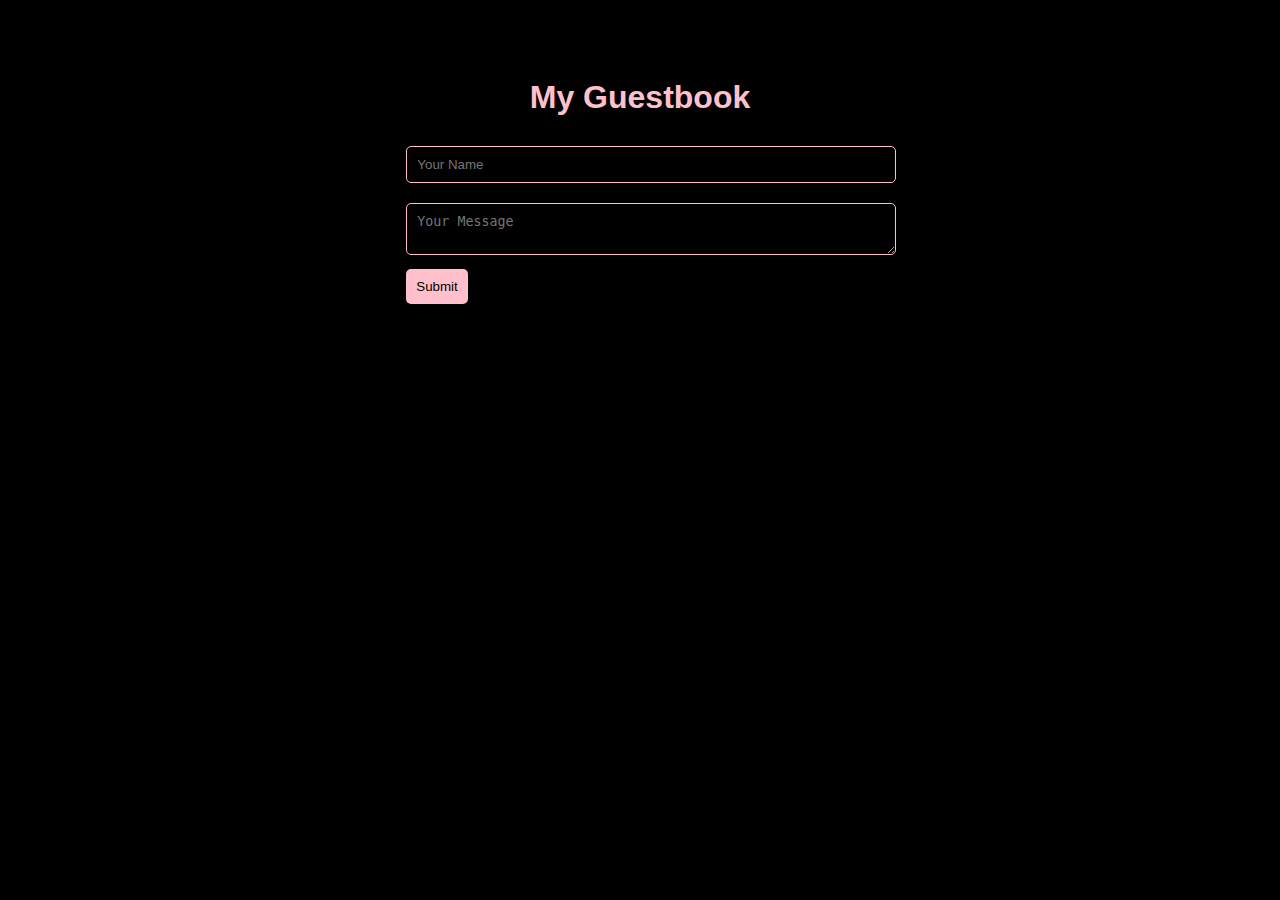
<file: index.html>
<!DOCTYPE html>
<html lang="en">
<head>
    <meta charset="UTF-8">
    <meta name="viewport" content="width=device-width, initial-scale=1.0">
    <title>Guestbook</title>
    <link rel="stylesheet" href="styles.css">
</head>
<body>
    <div class="container">
        <h1>My Guestbook</h1>
        <form id="guestbook-form">
            <input type="text" id="name" placeholder="Your Name" required>
            <textarea id="message" placeholder="Your Message" required></textarea>
            <button type="submit">Submit</button>
        </form>
    </div>
    <script src="script.js"></script>
</body>
</html>
</file>
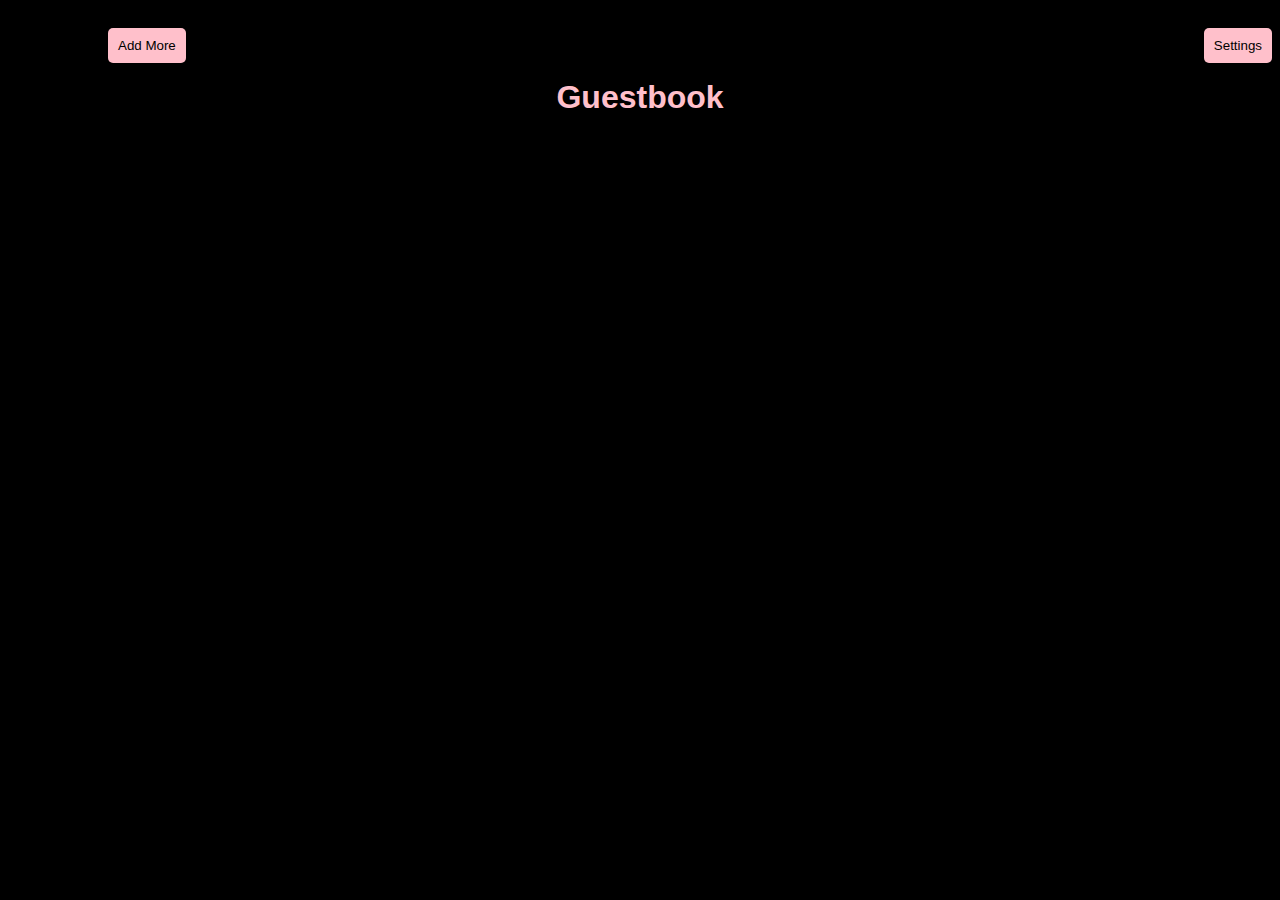
<file: guestbook.html>
<!DOCTYPE html>
<html lang="en">
<head>
    <meta charset="UTF-8">
    <meta name="viewport" content="width=device-width, initial-scale=1.0">
    <title>Guestbook Entries</title>
    <link rel="stylesheet" href="styles.css">
</head>
<body>
    <div class="container">
        <div class="top-buttons">
            <button id="add-more">Add More</button>
            <button id="settings">Settings</button>
        </div>
        <h1>Guestbook</h1>
        <div id="entries"></div>
    </div>
    <script src="script.js"></script>
</body>
</html>
</file>
<file: styles.css>
body {
    background-color: black;
    color: pink;
    font-family: Arial, sans-serif;
}

.container {
    text-align: center;
    padding: 50px;
    position: relative;
}

h1 {
    margin-bottom: 20px;
}

form {
    display: inline-block;
    text-align: left;
}

input, textarea {
    width: 100%;
    padding: 10px;
    margin: 10px 0;
    border: 1px solid pink;
    border-radius: 5px;
    background: black;
    color: pink;
}

button {
    padding: 10px;
    background: pink;
    border: none;
    border-radius: 5px;
    color: black;
    cursor: pointer;
    width: auto; /* Adjust width to fit content */
    white-space: nowrap; /* Prevent line breaks */
}

button:hover {
    background: #ff66b2;
}

#entries {
    display: flex;
    flex-direction: column;
    align-items: center;
}

.sticky-note {
    background: pink;
    color: black;
    padding: 15px;
    margin: 10px;
    border-radius: 5px;
    width: 80%;
    max-width: 300px;
}

.top-buttons {
    display: flex;
    justify-content: space-between;
    position: absolute;
    top: 20px;
    width: calc(100% - 100px);
    padding: 0 50px;
}

#add-more {
    left: 0;
}

#settings {
    right: 0;
}
</file>
